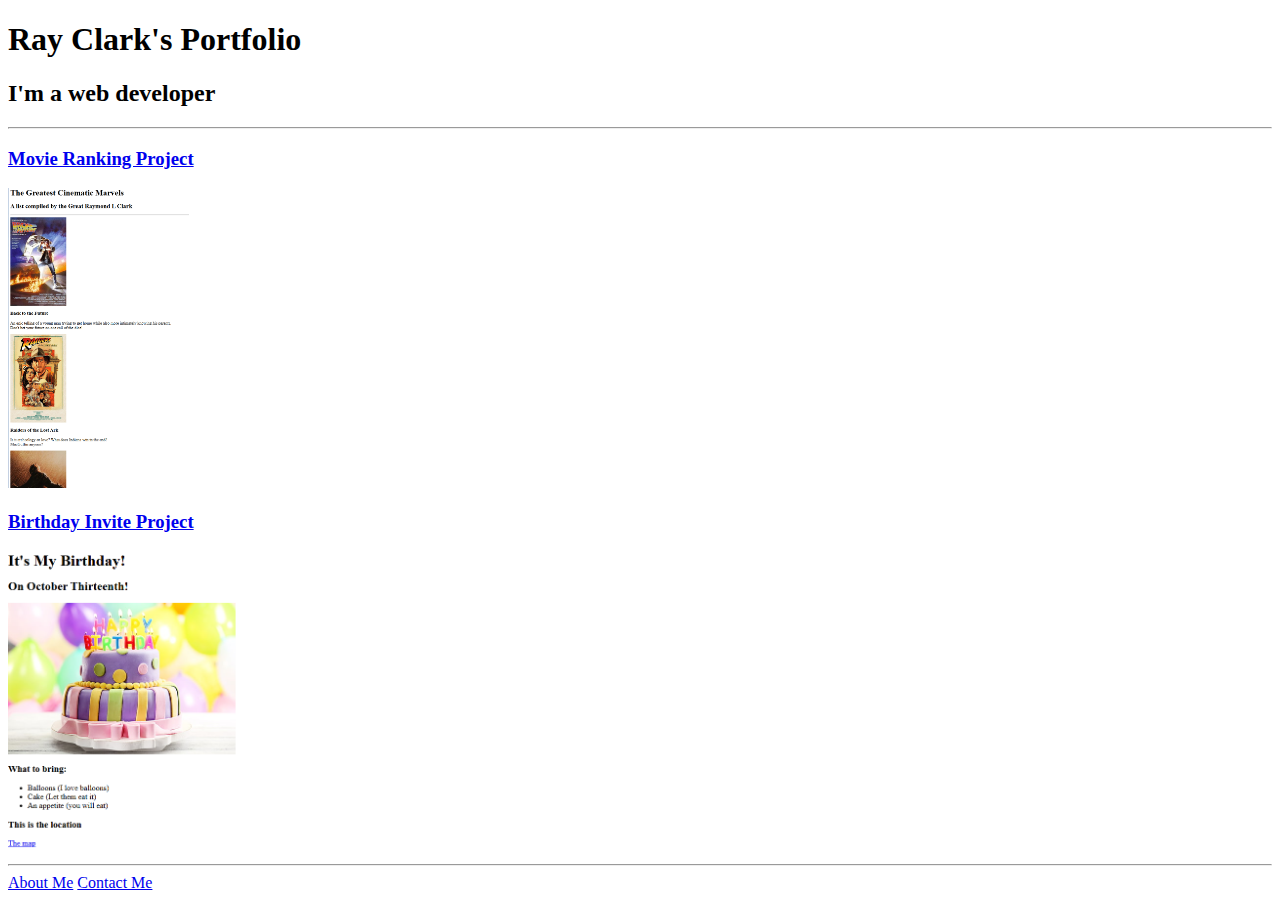
<file: index.html>
<!DOCTYPE html>
<html lang="en">
<head>
    <meta charset="UTF-8">
    <meta name="viewport" content="width=device-width, initial-scale=1.0">
    <title>Ray's Portfolio</title>
</head>
<body>
    <h1>Ray Clark's Portfolio</h1>

<h2>I'm a web developer</h2>

<hr/>

<h3><a href="./public/movie rank 1.html">Movie Ranking Project</a></h3>


<a href="./public/movie rank 1.html"><img src="./assets/images/Movie Rank 1.png" alt="Movie project" height="300" /> </a>



<h3><a href="./public/Birthday 1.html">Birthday Invite Project</a></h3>

<a href="./public/Birthday 1.html"><img src="./assets/images/Birthday 1.png" alt="Birthday Project" height="300" /></a>



<hr />

<a href="./public/about.html" >About Me</a>
<a href="./public/contact.html">Contact Me</a>

</body>
</html>

<!-- TODO 1: Create the HTML Boilerplate -->

<!-- TODO 2: Add Your previous projects' HTML into the public folder -->

<!-- TODO 3: Take screenshots of your project previews and add the images to the images folder -->

<!-- TODO 4: Add titles/subtitles etc. -->

<!-- TODO 5: Add a link to the project pages -->

<!-- TODO 6: Add images to show the project previews
HINT for TODO 6: You can use the height attribute set to 200 to make the image smaller:
https://developer.mozilla.org/en-US/docs/Web/HTML/Element/img#attr-height -->

<!-- TODO 7: Add the Contact Me and About Me page links -->
</file>
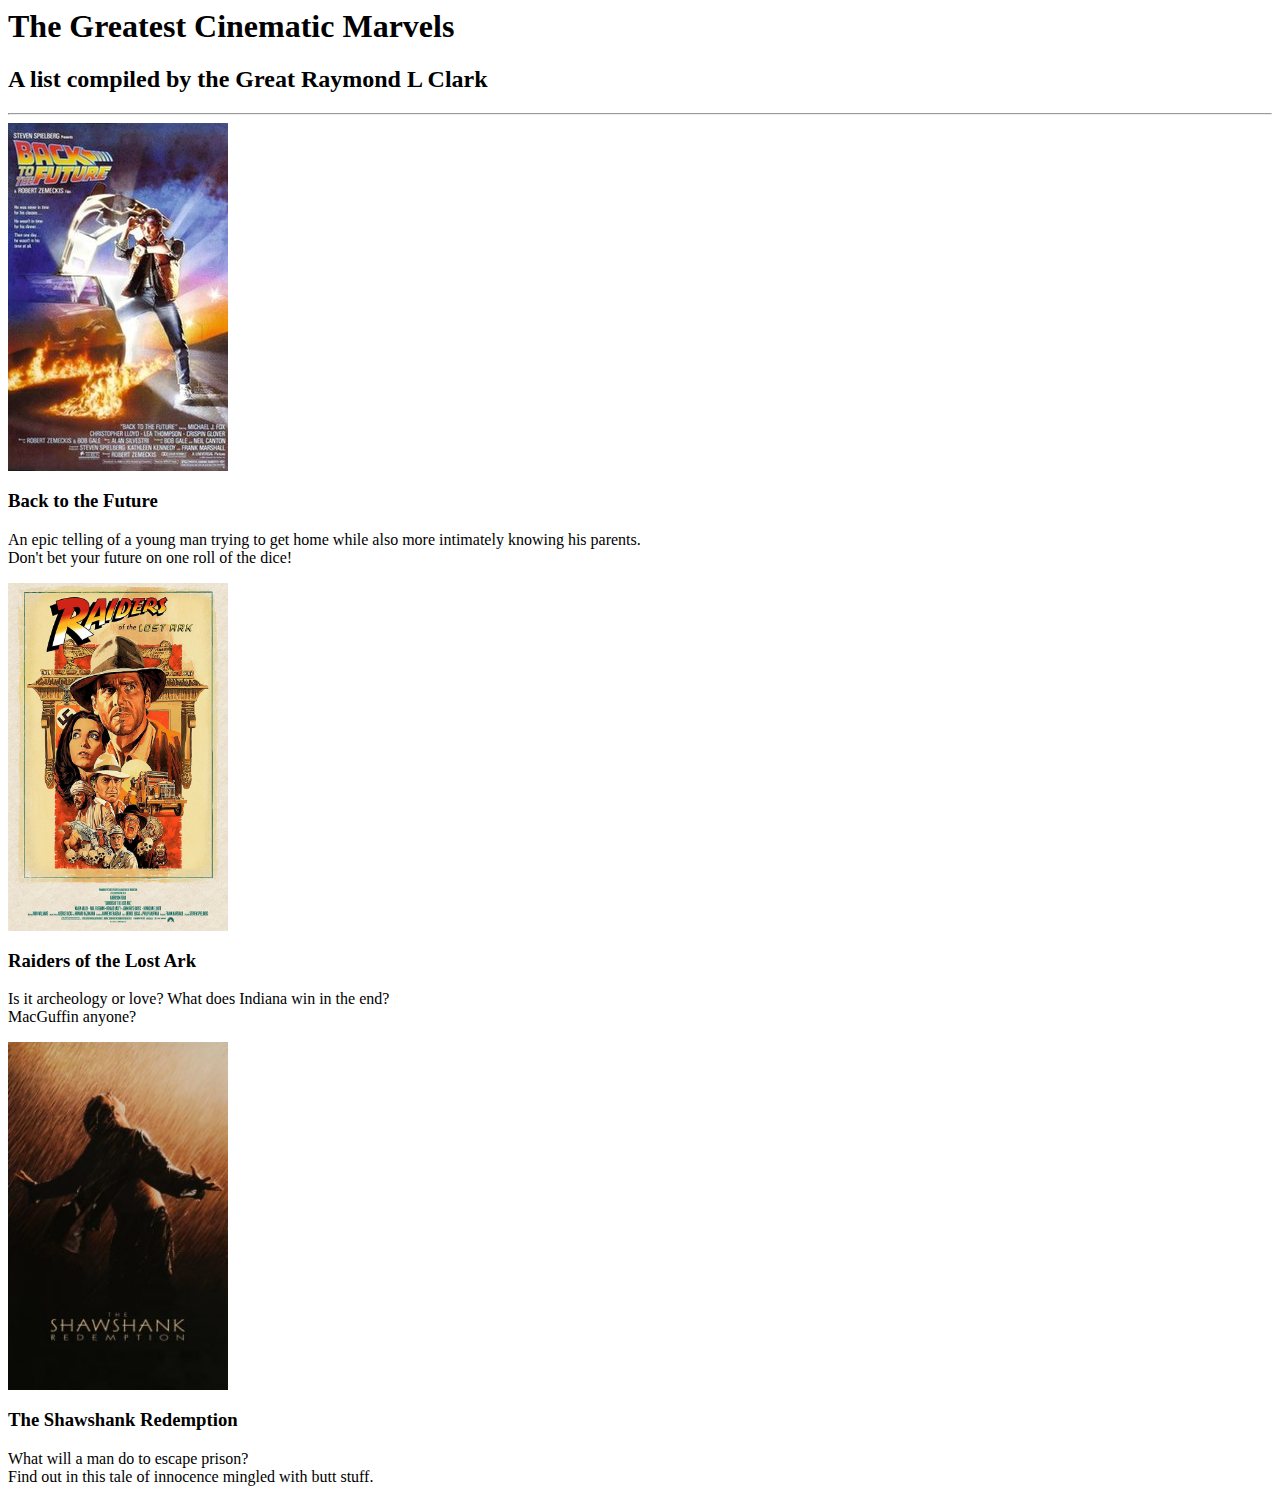
<file: public/movie rank 1.html>
<html>

<head>
<link rel="stylesheet"
href="movie.css">
</head>
<title>Movies</title>

<body>
<h1>The Greatest Cinematic Marvels</h1>
<h2>A list compiled by the Great Raymond L Clark</h2>

<hr />

<img src="back.jpg" alt="Back to the Future Poster" />

<h3>Back to the Future</h3>
<p>An epic telling of a young man trying to get home while also more intimately knowing his parents.<br />
Don't bet your future on one roll of the dice!</p>

<img src="raiders 2.jpg" alt="Raiders of the Lost Ark Poster" />

<h3>Raiders of the Lost Ark</h3>
<p>Is it archeology or love? What does Indiana win in the end?<br /> MacGuffin anyone?</p>

<img src="shawshank.jpg" alt="The Shawshank Redemption Poster" />

<h3>The Shawshank Redemption</h3>
<p>What will a man do to escape prison? <br />
Find out in this tale of innocence mingled with butt stuff.</p>
</body>

</html>
</file>
<file: public/movie.css>
img {
	width: 220px;
	height: 348px;
	
}
</file>
